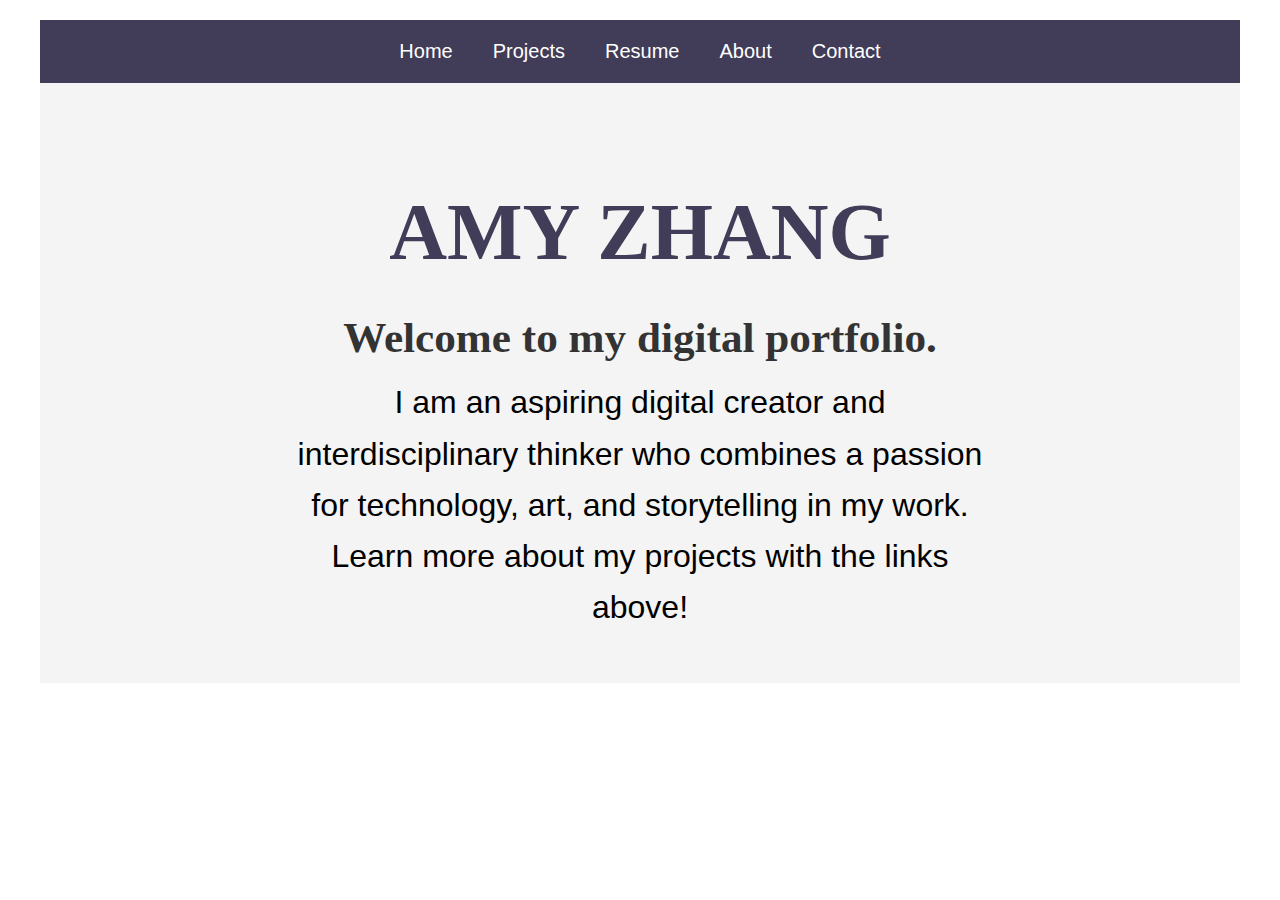
<file: index.html>
<!DOCTYPE html>
<html lang="en">
<head>
    <meta charset="UTF-8">
    <title>AZ Web Portfolio</title>
    <link rel="stylesheet" href="CSS/main.css">
</head>
<body>
    <header>
        <nav>
            <ul class="navbar">
                <li><a href="index.html">Home</a></li>
                <li><a href="HTML pages/projects.html">Projects</a></li>
                <li><a href="HTML pages/resume.html">Resume</a></li>
                <li><a href="HTML pages/about.html">About</a></li>
                <li><a href="HTML pages/contact.html">Contact</a></li>
            </ul>
        </nav>
    </header>
    <header class = "main-header">
    <main>
        <h1>AMY ZHANG</h1>
        <h2>Welcome to my digital portfolio.</h2>
        <p>
            I am an aspiring digital creator and interdisciplinary thinker who combines a passion for technology, art, and storytelling in my work. 
        </p>
        <p> 
            Learn more about my projects with the links above!
        </p>
    </main>
    </header>
</body>
</html>
</file>
<file: CSS/main.css>
body, ul, li {
    margin: 0;
    padding: 0;
    list-style: none;
}
/* navbar */
.navbar {
    display: flex;
    font-family: sans-serif;
    justify-content: center;
    background-color: #413C58; 
    padding: 20px 0;
}

/* Styling for navbar items */
.navbar li {
    margin: 0 20px; 
}

/* Styling for navigation bar links */
.navbar a {
    text-decoration: none;
    color: white; 
    font-size: 20px;
    transition: color 0.3s ease; 
}

/* Hover effect */
.navbar a:hover {
    color: #A3C4BC; 
}

/* Header */
.main-header {
    display: flex;
    justify-content: center;
    font-family: sans-serif;
    align-items: center;
    text-align: center;
    padding: 50px 20px;
    background: #f4f4f4;
}

.main-header h1 {
    text-align: center;
    font-family: "Raleway";
    font-size: 5rem;
    margin-bottom: 15px;
    color: #413C58;
}
.main-header h2 {
    text-align: center;
    font-family: "Montserrat";
    font-size: 2.7rem;
    margin-bottom: 15px;
    color: #333;
}

.main-header p {
    font-size: 2rem;
    font-weight: 300;
    line-height: 1.6;
    max-width: 700px;
    margin: 0 auto;
}

.res-image {
  align-content: center;
}

/* Projects Page */
.projects {
    padding: 40px 20px;
    text-align: center;

}

.projects h1 {
    font-family: "Raleway";
    font-size: 3rem;
    margin-bottom: 30px;
    color: #413C58;
}


.projects h2 {
    font-family: "Raleway";
    font-size: 2rem;
    color: #333;
}

.projects h3 {
    font-family: "Arial";
    font-size: 2rem;
    color: #333;
}

.project-image {
    width: 500px;
    height: auto;
    margin-top: 15px;
}

.projects p {
    font-family: "Arial";
    font-size: 1.2rem;
    color: #555;
    max-width: 800px;
    margin: 0 auto;
    line-height: 1.5;
}
/* ABOUT */
body {
  font-family: Arial, sans-serif;
  max-width: 1200px;
  margin: 0 auto;
  padding: 20px;
}

.about-container {
  display: flex;
  align-items: center;
  gap: 30px;
}

.about-image {
  flex: 1;
}

.about-image img {
  max-width: 100%;
  height: auto;
  border-radius: 10px;
}

.about-content {
  flex: 2;
}

.about-content h1 {
  color: #413C58;
  border-bottom: 2px solid #413C58;
  padding-bottom: 10px;
  font-family: "Raleway", sans-serif;
}

.about-content p {
  font-family: "Outfit", sans-serif;
  line-height: 1.6;
  color: #333;
}


  /*contact*/
.contact-container{
    padding: 0;
    margin: 0;
    display: flex;
    align-items: center;
    justify-content: space-evenly;
    box-sizing: border-box; 
    font-family: "Outfit";
    background: linear-gradient(#A3C4BC, #fff7f9);
  }
.contact-left {
    display: flex;
    flex-direction: column;
    align-items: start;
    gap: 20px;
  }
.contact-left-title h2{
    font-weight: 600;
    color: #413C58;
    font-size: 40px;
    margin-bottom: 5px;
  }
.contact-left-title hr{
    border:none;
    width: 120px;
    height: 5px;
    background-color: #413C58;
    border-radius: 10px;
    margin-bottom: 20px;
  }
  .contact-right img {
    width: 300px; /* Sets the image width to 300px */
    height: auto;
  }
  .contact-inputs {
    width: 400px;
    height: 50px;
    border: none;
    outline: none;
    padding-left: 25px;
    font-weight: 500;
    color: #666;
    border-radius: 50px;
  }
  .contact-left textarea {
    height: 140px;
    padding-top: 15px;
    border-radius: 20px;
  }
</file>
